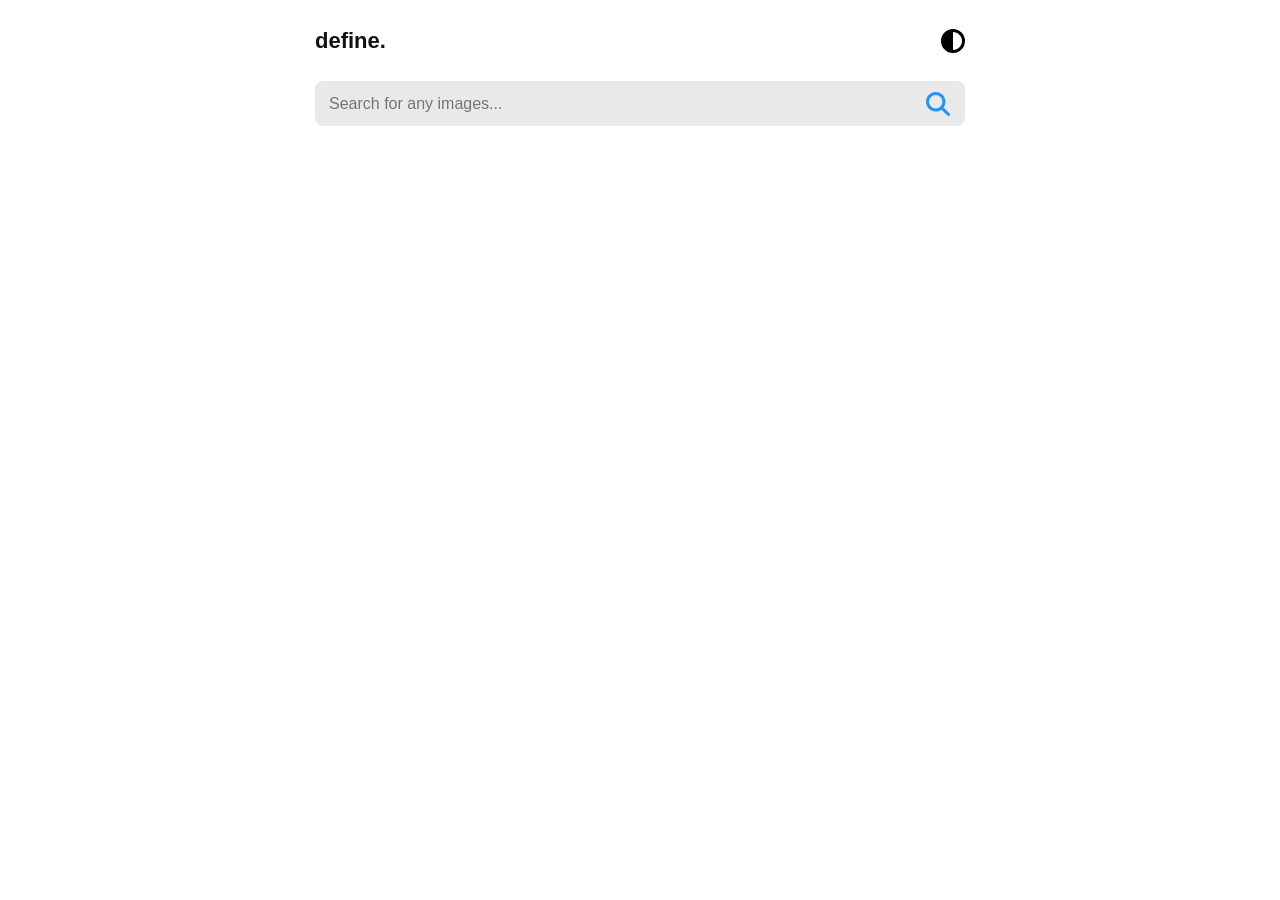
<file: app/index.html>
<!DOCTYPE html>
<html lang="en">
<head>
    <meta charset="UTF-8">
    <meta name="viewport" content="width=device-width, initial-scale=1.0">
    <link rel="stylesheet" href="/app/css/style.css">
    <title>define.</title>
</head>
<body>  
    <nav class="navbar container">
        <a href="#" class="navbar__logo">define.</a>
        <button class="navbar__theme" type="button" aria-label="Button theme" id="theme-button">
            <img class="icon" src="/app/assets/icons/circle-half-stroke-solid.svg" alt="Theme icon">
        </button>
    </nav>

    <header class="header container">
        <form class="header__search" id="search-form" aria-label="Image search form">
            <input class="header__search-input" type="text" id="word-input" placeholder="Search for any images..." autocomplete="off" aria-label="Search input" required>
            <button class="header__search-button" type="submit" id="search-button" aria-label="Search">
                <img src="/app/assets/icons/magnifying-glass-solid.svg" alt="Search icon">
            </button>
        </form>
    </header>

    <main></main>


    <script src="/app/js/script.js"></script>
</body>
</html>
</file>
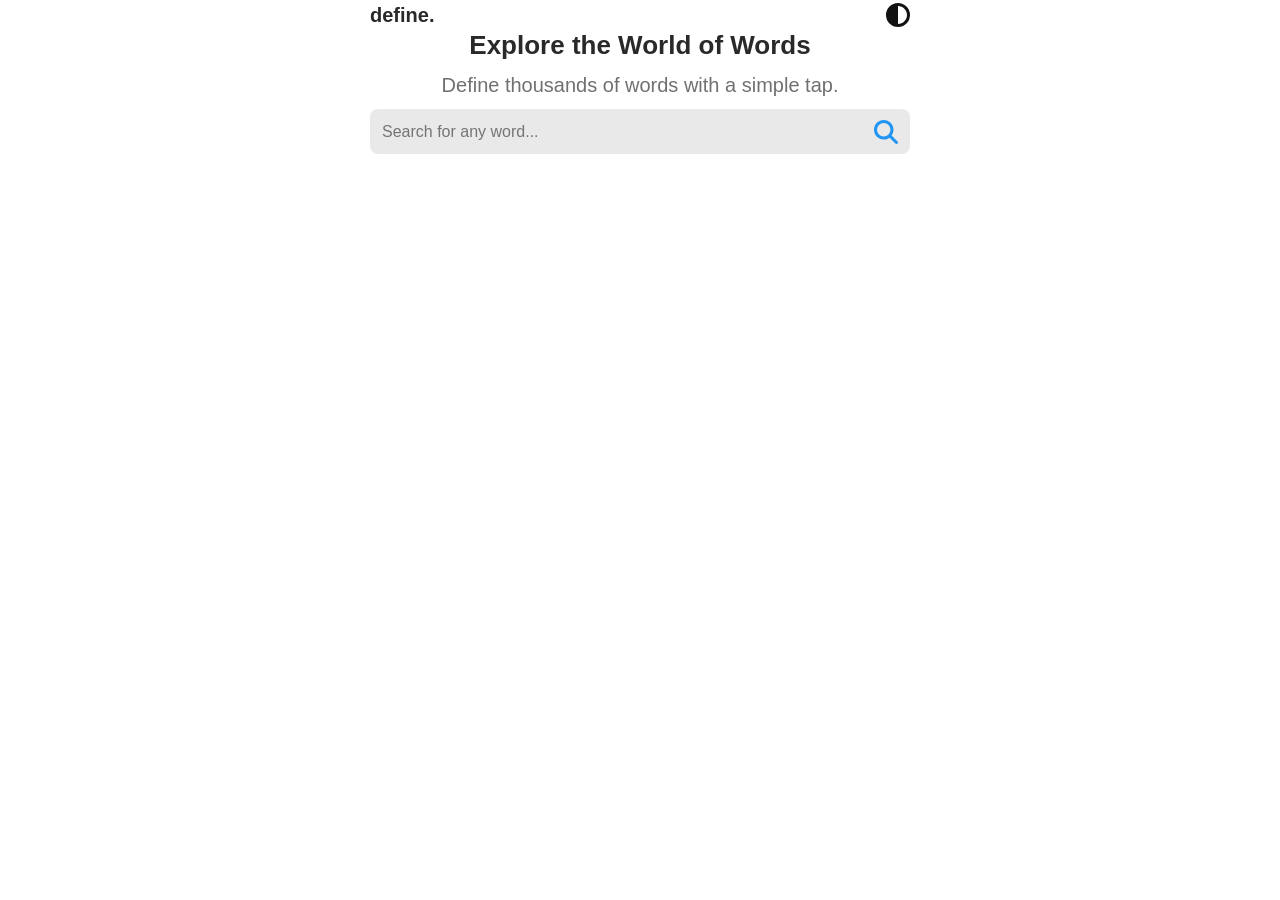
<file: project/index.html>
<!DOCTYPE html>
<html lang="en">
<head>
    <meta charset="UTF-8">
    <meta name="viewport" content="width=device-width, initial-scale=1.0">
    <link rel="stylesheet" href="/project/styles.css">
    <title>Define.</title>
</head>
<body>

    <nav class="navbar container">
        <a href="" class="navbar__logo">define.</a>
        <button class="navbar__theme-btn" id="theme-btn">
            <img src="/project/assets/icons/circle-half-stroke-solid.svg" alt="Theme Button" title="Theme Button">
        </button>
    </nav>
    

    <header class="header container">
        <h1 class="header__title">Explore the World of Words</h1>
        <h3 class="header__subtitle">Define thousands of words with a simple tap.</h3>
        <div class="header__search">
            <input class="header__search-input" type="text" id="input-word" placeholder="Search for any word...">
            <button class="header__search-button" type="submit" id="search-button" autocomplete="off"><img src="/project/assets/icons/magnifying-glass-solid.svg" alt=""></button>
        </div>
    </header>


    <script src="/project/js/theme-button.js"></script>
</body>
</html>
</file>
<file: app/css/style.css>
:root {

    /*COLORS*/

    /*Primary Colors*/
    --color-primary: rgb(32, 148, 243); 
    /*Text Colors*/
    --color-text-primary-black: rgb(18, 18, 18);
    --color-text-secondary-black: rgb(102, 102, 102);
    --color-text-primary-white: rgb(233, 233, 233);
    --color-text-secondary-white: rgb(128, 128, 128);
    /*Background Colors*/
    --color-bg-dark: rgb(18, 18, 18);
    --color-bg-light: rgb(255, 255, 255);
    /*Input Background Colors*/
    --color-input-bg-dark: rgb(39, 39, 39);
    --color-input-bg-light: rgb(233, 233, 233);

    /*FONTS*/

    /*Font Family*/
    --font-family: Arial, Helvetica, sans-serif;
    /*Font Sizes*/
    --font-base-size: 0.875rem;
    --font-small-size: 1rem;
    --font-medium-size: 1.375rem;
    --font-large-size: 1.625rem;
    /*Font Weights*/
    --font-weight-regular: 400;
    --font-weight-bold: 700;
    /*Line Heights*/    
    --line-height-base: 1.5;
    --line-height-heading: 1.2;

}

/*RESETS*/

*,
*::before,
*::after {
  box-sizing: border-box;
}

* {
    padding: 0;
    margin: 0;
    font: inherit;
}

body {
    min-height: 100vh;
}

a {
    text-decoration: none; 
    cursor: pointer;
    color: inherit; 
}

img {
    display: block;
    max-width: 100%; 
    height: auto;
}

input, button {
    border: none;
    outline: 0;
    font: inherit;
}


/*TYPOGRAPHY*/

body {
    font-family: var(--font-family);
    font-size: var(--font-base-size);
    line-height: var(--line-height-base);
}

p {
    font-size: var(--font-small-size);
}

/*UTILITIES*/

.container {
    width: calc(100% - 32px);
    max-width: 650px;
    margin-inline: auto;
}

/*NAVIGATION*/

nav.navbar {
    display: flex;
    justify-content: space-between;
    align-items: center;
    padding-top: 24px;
}

nav.navbar > a.navbar__logo {
    font-size: var(--font-medium-size);
    font-weight: var(--font-weight-bold);
}

nav.navbar > button.navbar__theme {
    cursor: pointer;
    background: transparent;
    
}

nav.navbar > button.navbar__theme img {
    display: grid;
    place-items: center;  
    width: 24px;
    height: 24px; 
}

/*HEADER*/

header.header {
   padding-top: 24px;
}

header.header > form.header__search {
    position: relative;
    display: flex;
    justify-content: center;
    align-items: center;
    width: 100%;
} 

header.header > form.header__search > input.header__search-input {
    flex: 1;
    height: 45px;
    padding-left: 14px;
    font-size: 1rem;
    border-radius: 8px;
}

header.header > form.header__search > input.header__search-input:focus {
    border: 2px solid var(--color-primary);
}

header.header > form.header__search > button.header__search-button {
    position: absolute;
    right: 0;
    background: transparent;
    padding: 10px 15px 10px 15px;
    border-radius: 0px 8px 8px 0px;
    cursor: pointer;
}

header.header > form.header__search > button.header__search-button > img {
    filter: brightness(0) saturate(100%) invert(53%) sepia(82%) saturate(3787%) hue-rotate(187deg) brightness(102%) contrast(91%);
    width: 24px;
    height: 24px;
}

/*THEME*/

/*LIGHT-THEME*/
body {
    background-color: var(--color-bg-light);
    color: var(--color-text-primary-black);
}

body > nav.navbar > a.navbar__logo {
    color: var(--color-text-primary-black);
}

body > nav.navbar > button.navbar__theme > img {
    filter: brightness(0) saturate(100%) invert(0%) sepia(0%) saturate(16%) hue-rotate(314deg) brightness(95%) contrast(105%);
}

body > header.header > form.header__search > input.header__search-input {
    background-color: var(--color-input-bg-light);
    color: inherit;
}

/*DARK-THEME*/
body.dark-theme {
    background-color: var(--color-bg-dark);
    color: var(--color-text-primary-white);
}

body.dark-theme > nav.navbar > a.navbar__logo {
    color: var(--color-text-primary-white);
}

body.dark-theme > nav.navbar > button.navbar__theme > img {
    filter: brightness(0) saturate(100%) invert(100%) sepia(100%) saturate(0%) hue-rotate(142deg) brightness(104%) contrast(102%);
}

body.dark-theme > header.header > form.header__search > input.header__search-input {
    background-color: var(--color-input-bg-dark);
    color: inherit;
}
</file>
<file: project/styles.css>
@import url('/project/css/resets.css');
@import url('/project/css/variables.css');
@import url('/project/css/utilities.css');


/*NAVBAR*/
nav.navbar {
    display: flex;
    justify-content: space-between;
    align-items: center;
}

a.navbar__logo {
    font-size: clamp(1.125rem, 0.9688rem + 0.8333vw, 1.25rem);
    font-weight: bold;
    opacity: 90%;
}

button.navbar__theme-btn {
    background: transparent;
    border: 0;
    cursor: pointer;
}

button.navbar__theme-btn img {
    display: grid;
    place-items: center;
    filter: var(--theme-button-color);
    width: 24px;
    height: 24px;
}

/*HEADER*/ 


header.header {
    display: flex;
    flex-direction: column;
    gap: 12px;
}

h1.header__title, 
h3.header__subtitle {
    text-align: center;
    line-height: 1.2;
    width: 100%;
}

h1.header__title {
    font-size: clamp(1.375rem, 1.0625rem + 1.6667vw, 1.625rem);
    font-weight: 700;
    opacity: 90%;
}

h3.header__subtitle {
    font-size: clamp(1.125rem, 0.9688rem + 0.8333vw, 1.25rem);
    font-weight: 400;
    opacity: 60%;
}

div.header__search {
    width: 100%;
    display: flex;
    justify-content: center;
    align-items: center;
    position: relative;
}

input.header__search-input {
    flex: 1;
    padding-left: 12px;
    height: 45px;
    border-radius: 8px;
    font-size: 16px;
    background-color: var(--input-background-color);
    color: var(--text-color);
}

input.header__search-input:focus { 
    outline: 2px solid var(--ascent-color);
}

button.header__search-button {
    display: grid;
    place-items: center;
    position: absolute;
    right: 4px;
    background: transparent;
    border: 0;
    width: 40px;
    height: 40px;
    cursor: pointer;
}

button.header__search-button img {
    filter: brightness(0) saturate(100%) invert(53%) sepia(82%) saturate(3787%) hue-rotate(187deg) brightness(102%) contrast(91%);
    width: 24px;
    height: 24px;
}
</file>
